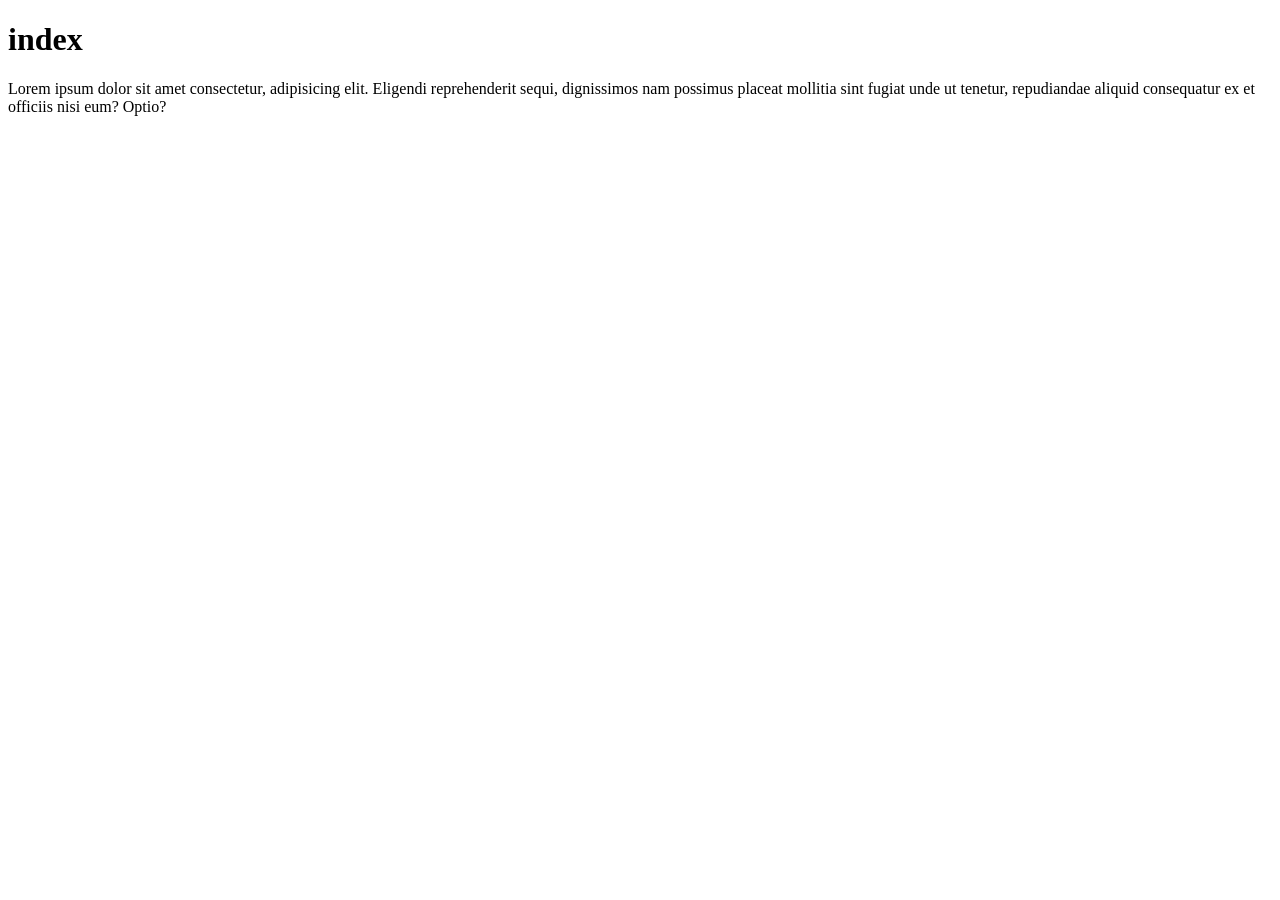
<file: index.html>
<!DOCTYPE html>
<html lang="en">
<head>
    <meta charset="UTF-8">
    <meta name="viewport" content="width=device-width, initial-scale=1.0">
    <title>index</title>
</head>
<body>
    <h1>index</h1>
    <p>Lorem ipsum dolor sit amet consectetur, adipisicing elit. Eligendi reprehenderit sequi, dignissimos nam possimus placeat mollitia sint fugiat unde ut tenetur, repudiandae aliquid consequatur ex et officiis nisi eum? Optio?</p>
</body>
</html>
</file>
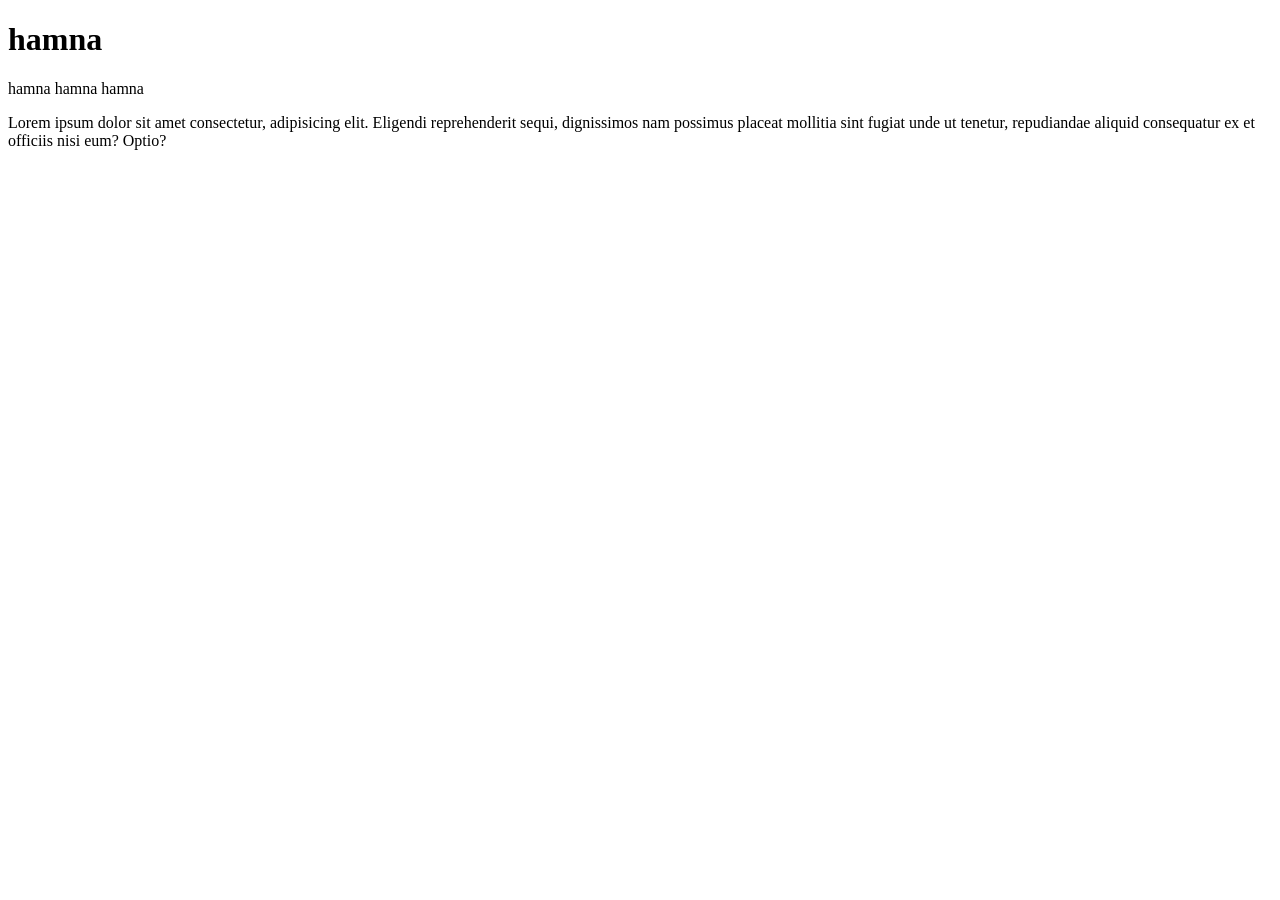
<file: hamna.html>
<!DOCTYPE html>
<html lang="en">
<head>
    <meta charset="UTF-8">
    <meta name="viewport" content="width=device-width, initial-scale=1.0">
    <title>hamna</title>
</head>
<body>
    <h1>hamna</h1>
    <p>hamna hamna hamna </p>
    <p>Lorem ipsum dolor sit amet consectetur, adipisicing elit. Eligendi reprehenderit sequi, dignissimos nam possimus placeat mollitia sint fugiat unde ut tenetur, repudiandae aliquid consequatur ex et officiis nisi eum? Optio?</p>
</body>
</html>
</file>
